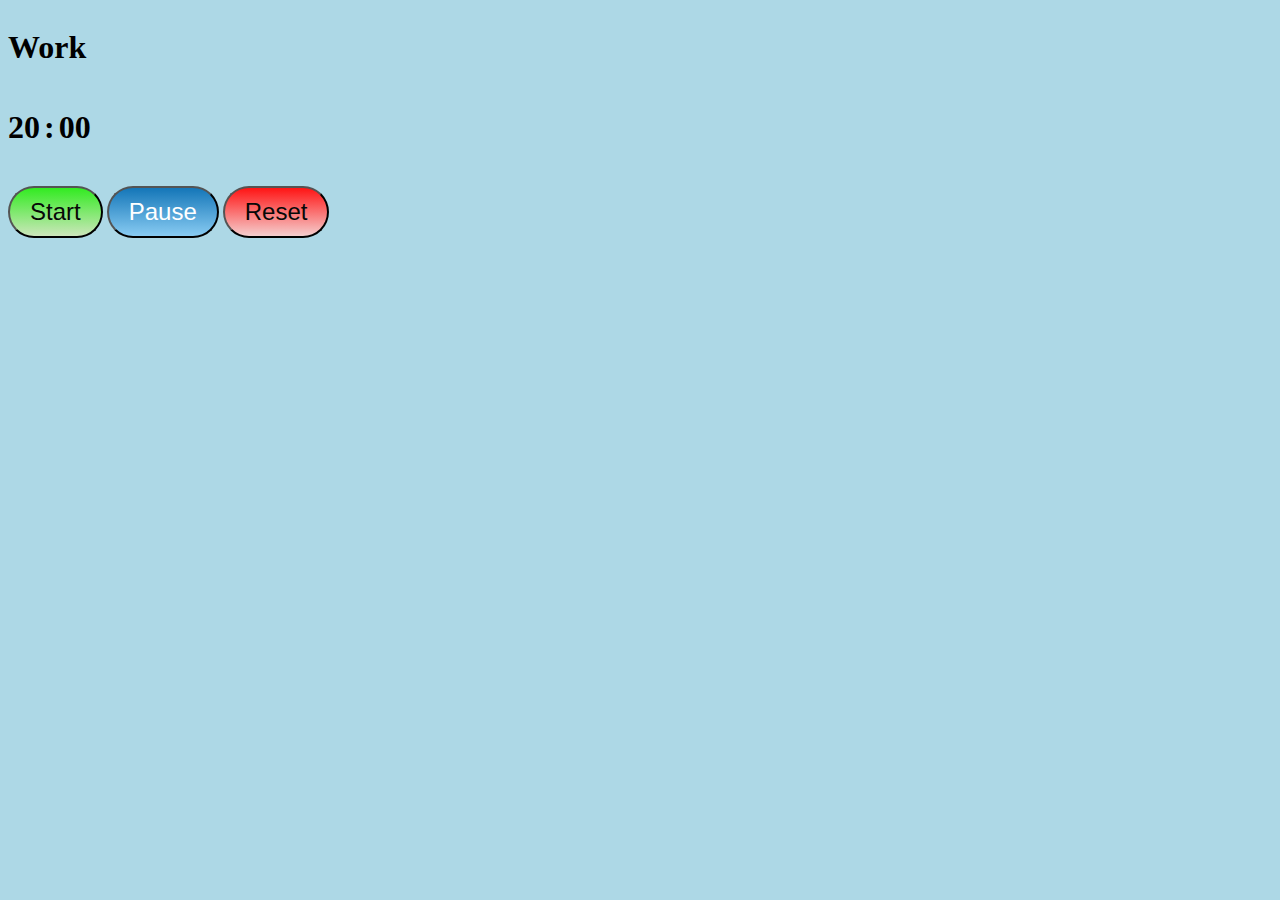
<file: index.html>
<html>
	<meta name="viewport" content="width=device-width, initial-scale=1.0">
	<head>
		<title>Dhyan's Pomodoro Timer</title>
		<link rel = "stylesheet" href="style.css">
	</head>
	<body id = "body">
		<div>
		<h1 id="status">Work</h1>
		</div>
		<div>
		<h1 id = "minutes">20</h1>
		<h1>:</h1>
		<h1 id = "seconds">00</h1>
		</div>
		<br>
		<div>
		<button type = "button" onclick = "startClock()" class = "startBTN">Start</button>
		<button type = "button" onclick = "pauseTimer()" class = "pauseBTN">Pause</button>
		<button type = "button" onclick = "resetTimer()" class = "resetBTN">Reset</button>
		</div>
		<script src = "script.js"></script>
	</body>
</html>
</file>
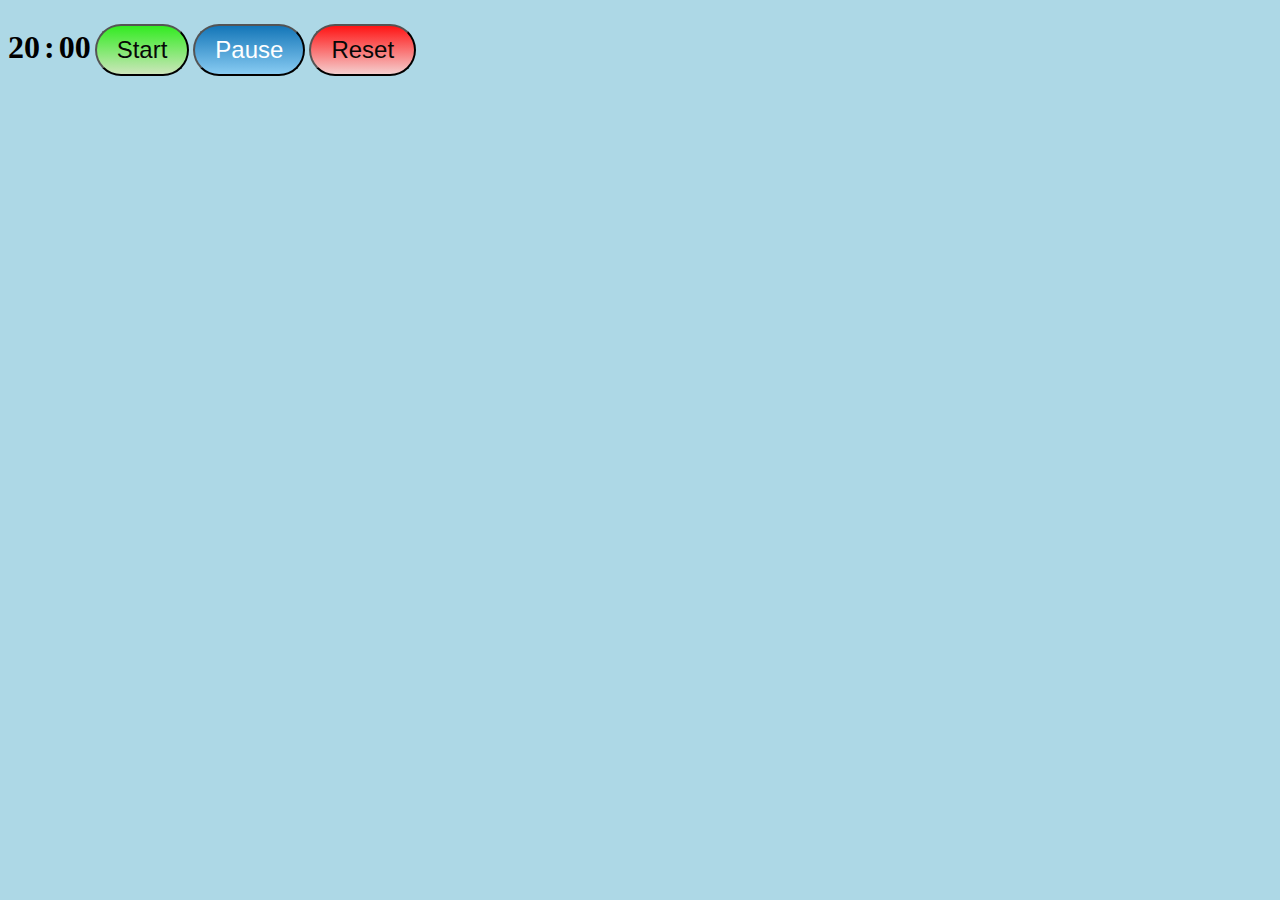
<file: main.html>
<html>
	<head>
		<title>Dhyan's Pomodoro Timer</title>
		<link rel = "stylesheet" href="style.css">
	</head>
	<body>
		<h1 id = "minutes">20</h1>
		<h1>:</h1>
		<h1 id = "seconds">00</h1>
		<button type = "button" onclick = "startClock()" class = "startBTN">Start</button>
		<button type = "button" onclick = "pauseTimer()" class = "pauseBTN">Pause</button>
		<button type = "button" onclick = "resetTimer()" class = "resetBTN">Reset</button>
		<script src = "demo.js"></script>
	</body>
</html>
</file>
<file: style.css>
h1 {
	display: inline-block;
}

body {
	background-color: lightblue;
}

.startBTN {
  background: #32eb21;
  background-image: -webkit-linear-gradient(top, #32eb21, #cce6bb);
  background-image: -moz-linear-gradient(top, #32eb21, #cce6bb);
  background-image: -ms-linear-gradient(top, #32eb21, #cce6bb);
  background-image: -o-linear-gradient(top, #32eb21, #cce6bb);
  background-image: linear-gradient(to bottom, #32eb21, #cce6bb);
  -webkit-border-radius: 28;
  -moz-border-radius: 28;
  border-radius: 28px;
  font-family: Arial;
  color: #070807;
  font-size: 24px;
  padding: 10px 20px 10px 20px;
  text-decoration: none;
}

.startBTN:hover {
  background: #2b8f2b;
  background-image: -webkit-linear-gradient(top, #2b8f2b, #49eb12);
  background-image: -moz-linear-gradient(top, #2b8f2b, #49eb12);
  background-image: -ms-linear-gradient(top, #2b8f2b, #49eb12);
  background-image: -o-linear-gradient(top, #2b8f2b, #49eb12);
  background-image: linear-gradient(to bottom, #2b8f2b, #49eb12);
  text-decoration: none;
}

.resetBTN {
  background: #ff1414;
  background-image: -webkit-linear-gradient(top, #ff1414, #f5cece);
  background-image: -moz-linear-gradient(top, #ff1414, #f5cece);
  background-image: -ms-linear-gradient(top, #ff1414, #f5cece);
  background-image: -o-linear-gradient(top, #ff1414, #f5cece);
  background-image: linear-gradient(to bottom, #ff1414, #f5cece);
  -webkit-border-radius: 28;
  -moz-border-radius: 28;
  border-radius: 28px;
  font-family: Arial;
  color: #070807;
  font-size: 24px;
  padding: 10px 20px 10px 20px;
  text-decoration: none;
}

.resetBTN:hover {
  background: #702e2e;
  background-image: -webkit-linear-gradient(top, #702e2e, #f50000);
  background-image: -moz-linear-gradient(top, #702e2e, #f50000);
  background-image: -ms-linear-gradient(top, #702e2e, #f50000);
  background-image: -o-linear-gradient(top, #702e2e, #f50000);
  background-image: linear-gradient(to bottom, #702e2e, #f50000);
  text-decoration: none;
}

.pauseBTN {
  background: #1476b8;
  background-image: -webkit-linear-gradient(top, #1476b8, #88cbf2);
  background-image: -moz-linear-gradient(top, #1476b8, #88cbf2);
  background-image: -ms-linear-gradient(top, #1476b8, #88cbf2);
  background-image: -o-linear-gradient(top, #1476b8, #88cbf2);
  background-image: linear-gradient(to bottom, #1476b8, #88cbf2);
  -webkit-border-radius: 28;
  -moz-border-radius: 28;
  border-radius: 28px;
  font-family: Arial;
  color: #ffffff;
  font-size: 24px;
  padding: 10px 20px 10px 20px;
  text-decoration: none;
}

.pauseBTN:hover {
  background: #41bbd9;
  background-image: -webkit-linear-gradient(top, #41bbd9, #5b97bf);
  background-image: -moz-linear-gradient(top, #41bbd9, #5b97bf);
  background-image: -ms-linear-gradient(top, #41bbd9, #5b97bf);
  background-image: -o-linear-gradient(top, #41bbd9, #5b97bf);
  background-image: linear-gradient(to bottom, #41bbd9, #5b97bf);
  text-decoration: none;
}
</file>
